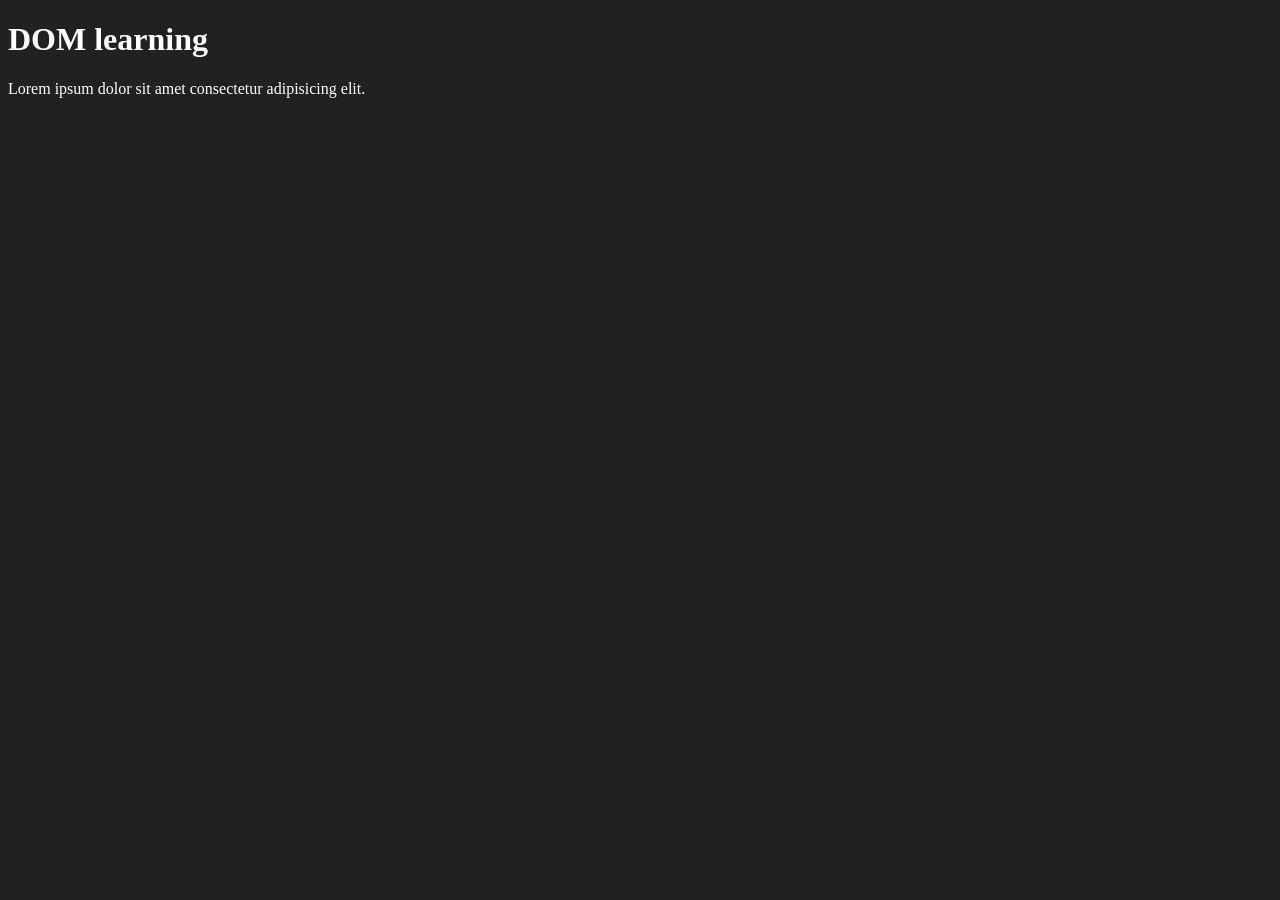
<file: 06_DOM/index.html>
<!DOCTYPE html>
<html lang="en">
<head>
    <meta charset="UTF-8">
    <title>DOM</title>
    <style>
        .bg-black{
            background-color: #212121;
            color:#ffff;
        }
    </style>
</head>
<body class="bg-black">
    <div>
        <h1 id="title" class="heading">
            DOM learning
        </h1>
        <p>Lorem ipsum dolor sit amet consectetur adipisicing elit.</p>
    </div>
</body>
</html>
</file>
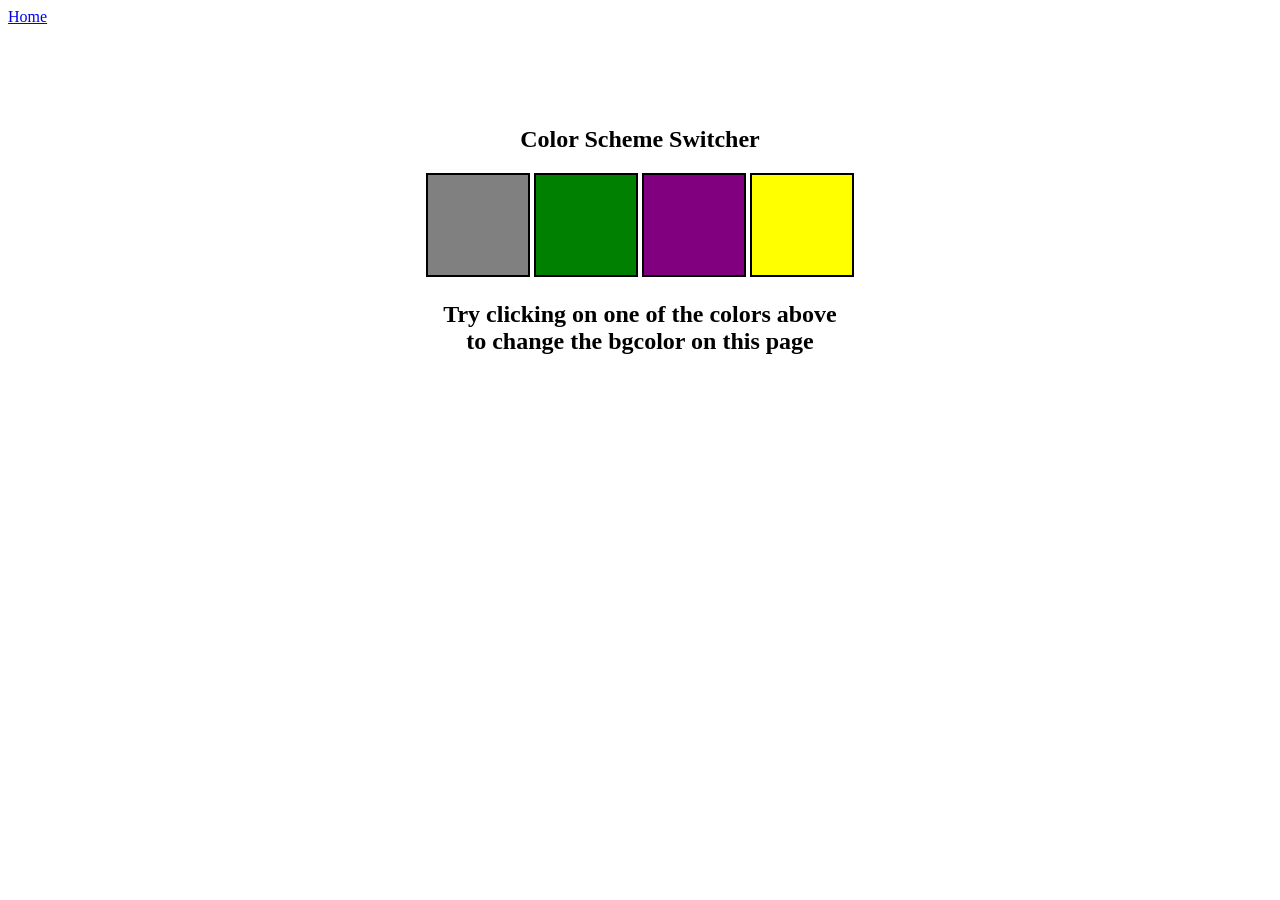
<file: 07_Projects/01_color_changer/index.html>
<!DOCTYPE html>
<html lang="en">
<head>
    <meta charset="UTF-8">
    <meta name="viewport" content="width=device-width, initial-scale=1.0">
    <link rel="stylesheet" href="style.css">
    <!-- <link rel="stylesheet" href="../styles.css"> -->
    <title>JavaScript Background Color Switcher</title>
</head>
<body>
   </nav>
    <a href="/" aria-current="page">Home</a>
   <nav>
    <div class="canvas">
        <h1>Color Scheme Switcher</h1>
        <span class="button" id="grey"></span>
        <span class="button" id="green"></span>
        <span class="button" id="purple"></span>
        <span class="button" id="yellow"></span>
        <h2>
           Try clicking on one of the colors above 
           <span>to change the bgcolor on this page</span> 
        </h2>
    </div>
    <script src="script.js"></script>
</body>
</html>
</file>
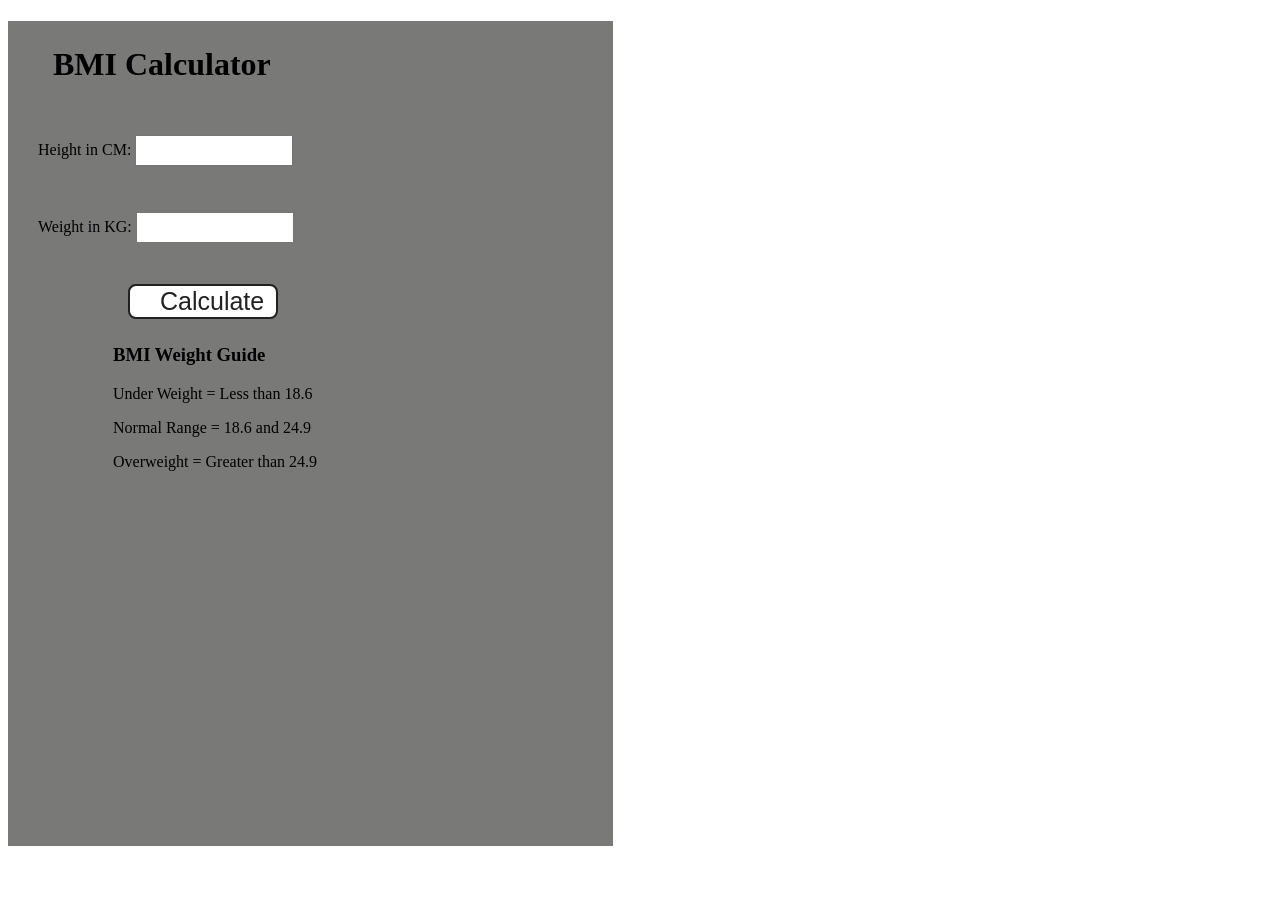
<file: 07_Projects/02_BMI_Calculator/index.html>
<!DOCTYPE html>
<html lang="en">
  <head>
    <meta charset="UTF-8" />
    <meta name="viewport" content="width=device-width, initial-scale=1.0" />
    <meta http-equiv="X-UA-Compatible" content="ie=edge" />
    <link rel="stylesheet" href="style.css" />
    <!-- <link rel="stylesheet" href="../styles.css" /> -->
    <title>BMI Calculator</title>
  </head>
  <body>
    <div class="container">
      <h1>BMI Calculator</h1>
      <form>
        <p><label>Height in CM: </label><input type="text" id="height" /></p>
        <p><label>Weight in KG: </label><input type="text" id="weight" /></p>
        <button>Calculate</button>
        <div id="results"></div>
        <div id="weight-guide">
          <h3>BMI Weight Guide</h3>
          <p>Under Weight = Less than 18.6</p>
          <p>Normal Range = 18.6 and 24.9</p>
          <p>Overweight = Greater than 24.9</p>
        </div>
      </form>
    </div>
  </body>
  <script src="script.js"></script>
</html>
</file>
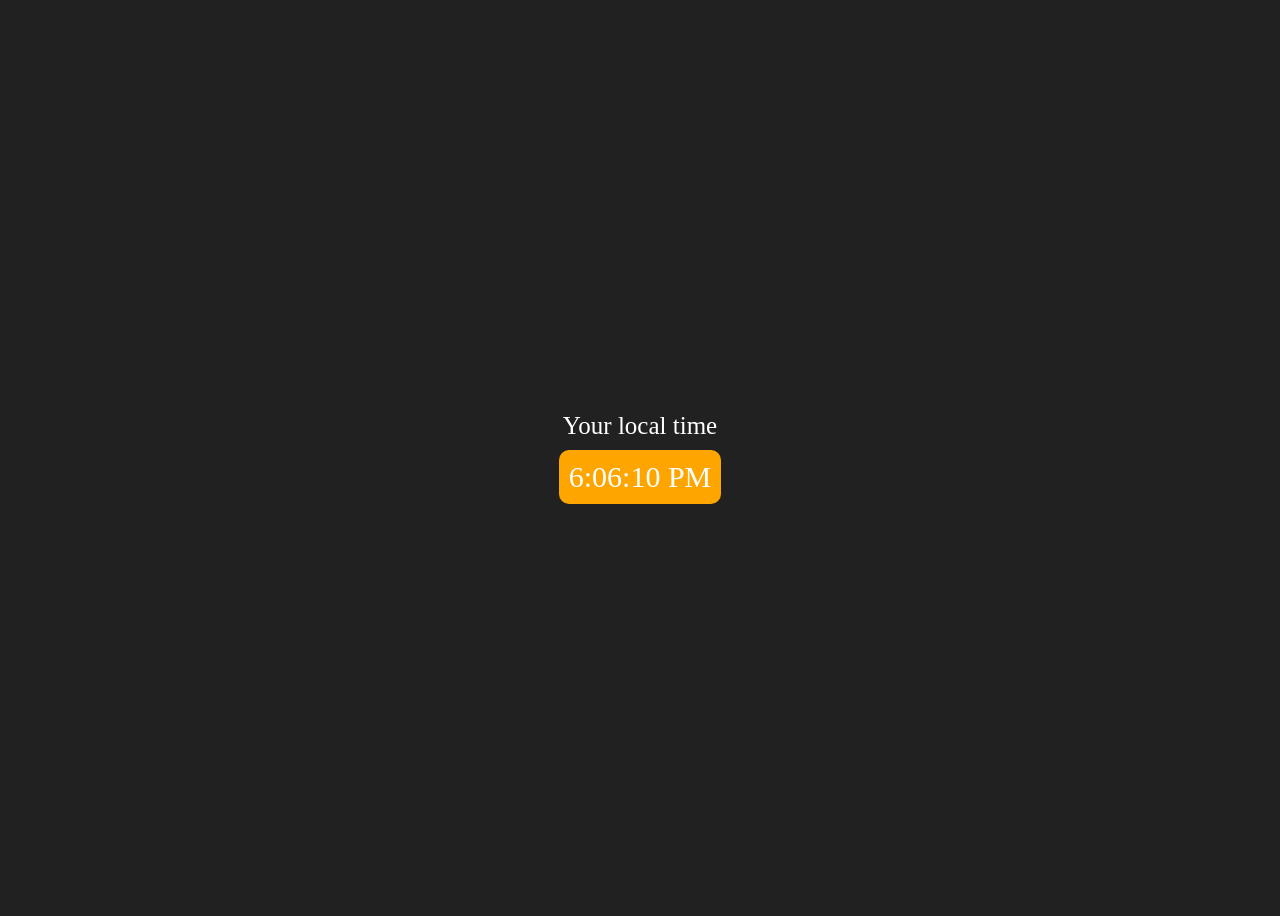
<file: 07_Projects/03_digital_clock/index.html>
<!DOCTYPE html>
<html lang="en">
  <head>
    <meta charset="UTF-8" />
    <meta name="viewport" content="width=device-width, initial-scale=1.0" />
    <meta http-equiv="X-UA-Compatible" content="ie=edge" />
    <!-- <link rel="stylesheet" type="text/css" href="../styles.css" /> -->
    <title>Your Local Time</title>
    <style>
      body {
        background-color: #212121;
        color: #fff;
      }
      #banner{
        font-size: 25px;
      }
      .center {
        display: flex;
        height: 100vh;
        justify-content: center;
        align-items: center;
        flex-direction: column;
      }
      #clock {
        font-size: 30px;
        background-color: orange;
        padding: 10px 10px;
        margin-top: 10px;
        border-radius: 10px;
      }
    </style>
  </head>
  <body>
    <div class="center">
      <div id="banner"><span>Your local time</span></div>
      <div id="clock"></div>
    </div>
    <script src="script.js"></script>
  </body>
</html>
</file>
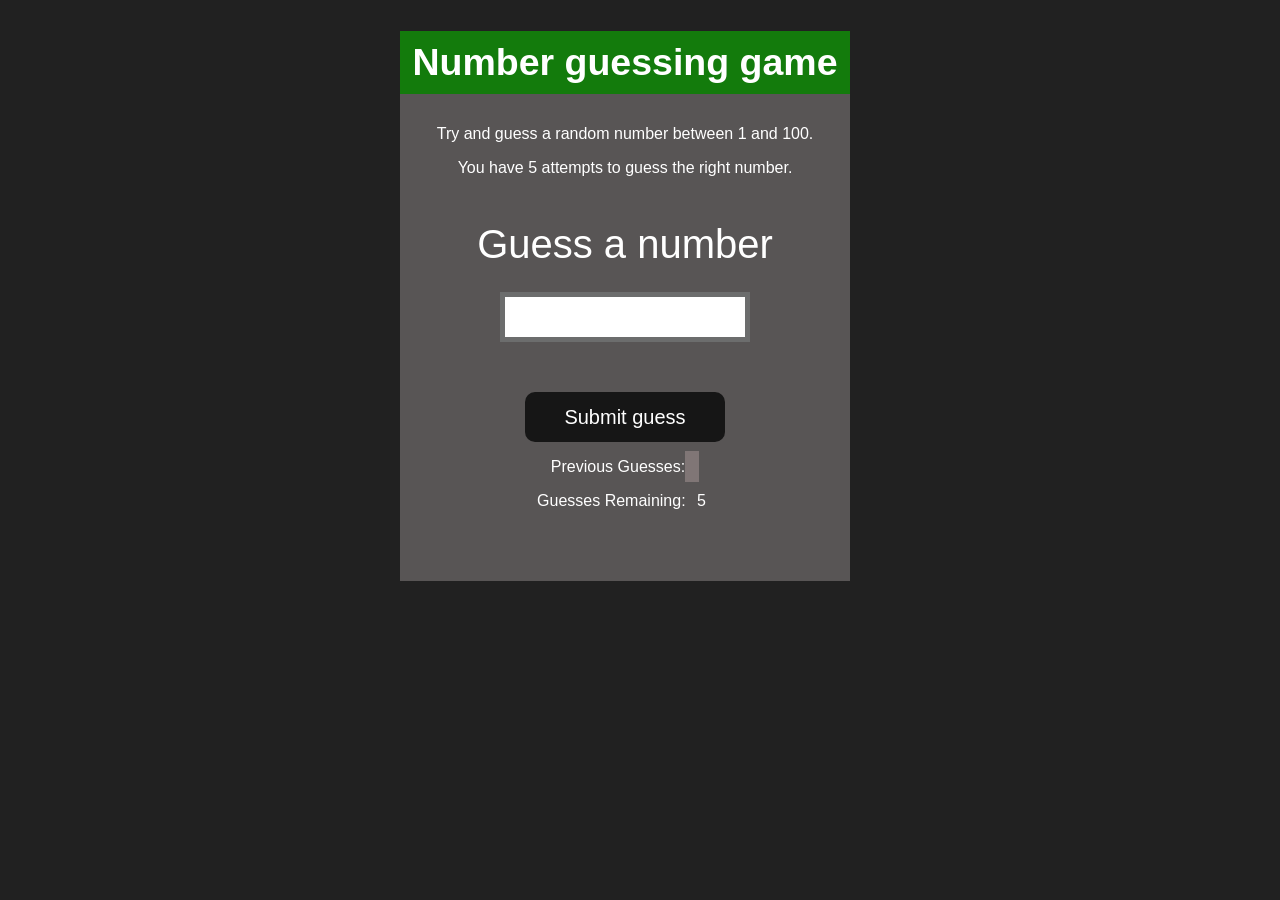
<file: 07_Projects/04_GuessNumber/index.html>
<!DOCTYPE html>
<html lang="en">
<head>
    <meta charset="UTF-8">
    <meta name="viewport" content="width=device-width, initial-scale=1.0">
    <meta http-equiv="X-UA-Compatible" content="ie=edge">
    <title>Number Guessing Game</title>
    <link rel="stylesheet" href="style.css">
    <!-- <link rel="stylesheet" href="../styles.css"> -->
</head>
<body style="background-color:#212121; color:#fff;">    
    <div id="wrapper">
      <h2>Number guessing game</h2>
    <p>Try and guess a random number between 1 and 100.</p>
    <p>You have 5 attempts to guess the right number.</p>
    </br>
        <form class="form">
            <label2 for="guessField" id="guess">Guess a number</label>
            <input type="text" id="guessField" class="guessField">
            <input type="submit" id="subt" value="Submit guess" class="guessSubmit">
        </form>

        <div class="resultParas">
            <p >Previous Guesses: <span class="guesses"></span></p>
            <p >Guesses Remaining: <span class="lastResult">5</span></p>
            <p class="lowOrHi"></p>
        </div>
    </div>
    <script src="script.js"></script>
</body>
</html>
</file>
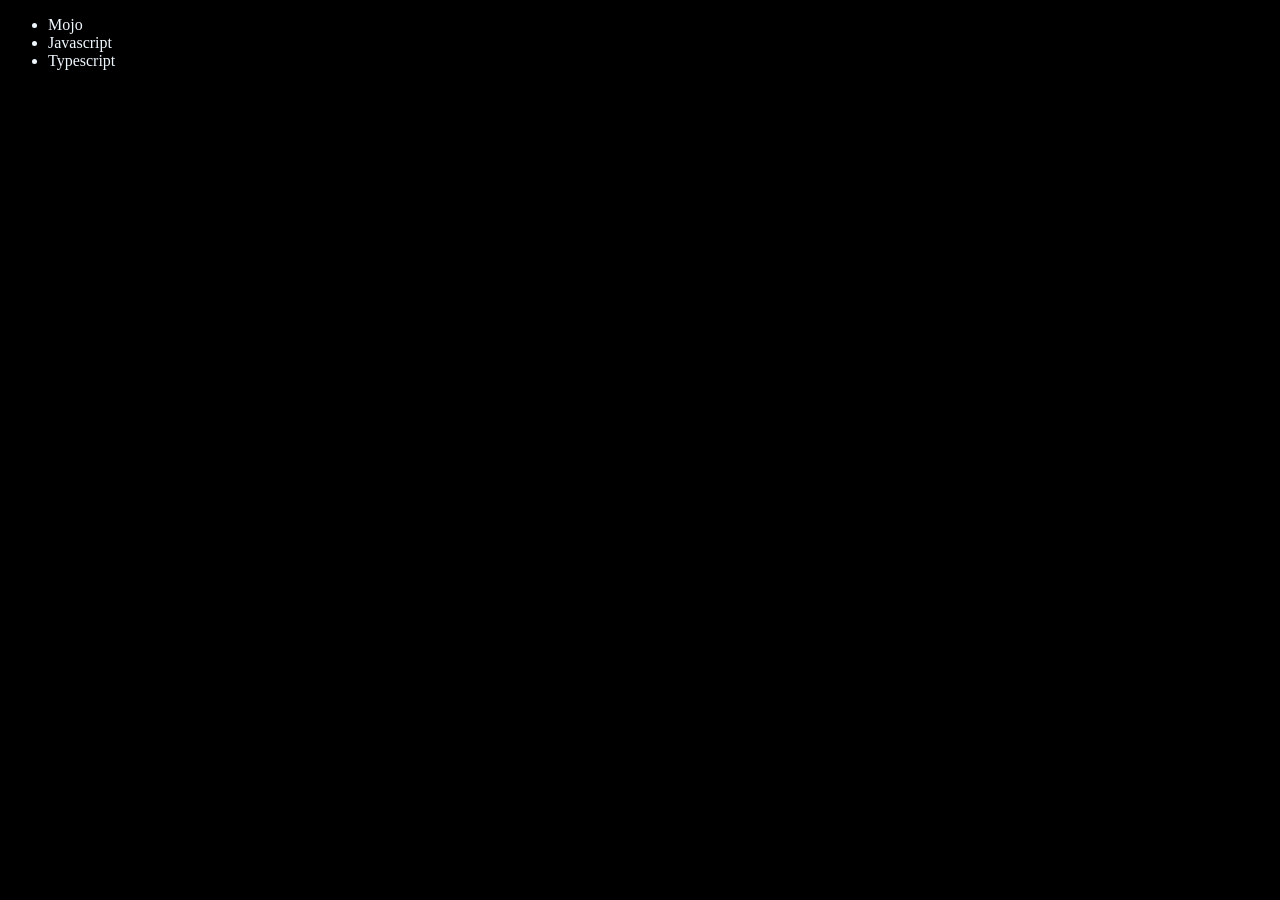
<file: 06_DOM/four.html>
<!DOCTYPE html>
<html>
<head>
    <title>Language List</title>
</head>
<style>
    body{
        background-color: black;
        color: aliceblue;
    }
</style>
<body>
    <ul class="language">
        <li>Java</li>
    </ul>
</body>
<script>
        function addLanguage(LangName) {
            const li = document.createElement('li');
            li.innerHTML = `${LangName}`;
            document.querySelector('.language').appendChild(li);
        }
        addLanguage("Python");
        addLanguage("Javascript");

        function addOptiLauguage(LangName) {
            const li = document.createElement('li');
            li.appendChild(document.createTextNode(LangName));
            document.querySelector('.language').appendChild(li);
        }
        addOptiLauguage('Golang')

        //Edit(Replace)
        const secondLang=document.querySelector("li:nth-child(2)")
        const newli=document.createElement('li')
        newli.textContent="Mojo"
        secondLang.replaceWith(newli)

        //Ek aur edit
        const lastlang=document.querySelector("li:last-child")
        lastlang.outerHTML='<li>Typescript</li>'

        //Remove
        const first=document.querySelector('li:first-child')
        first.remove()

</script>
</html>
</file>
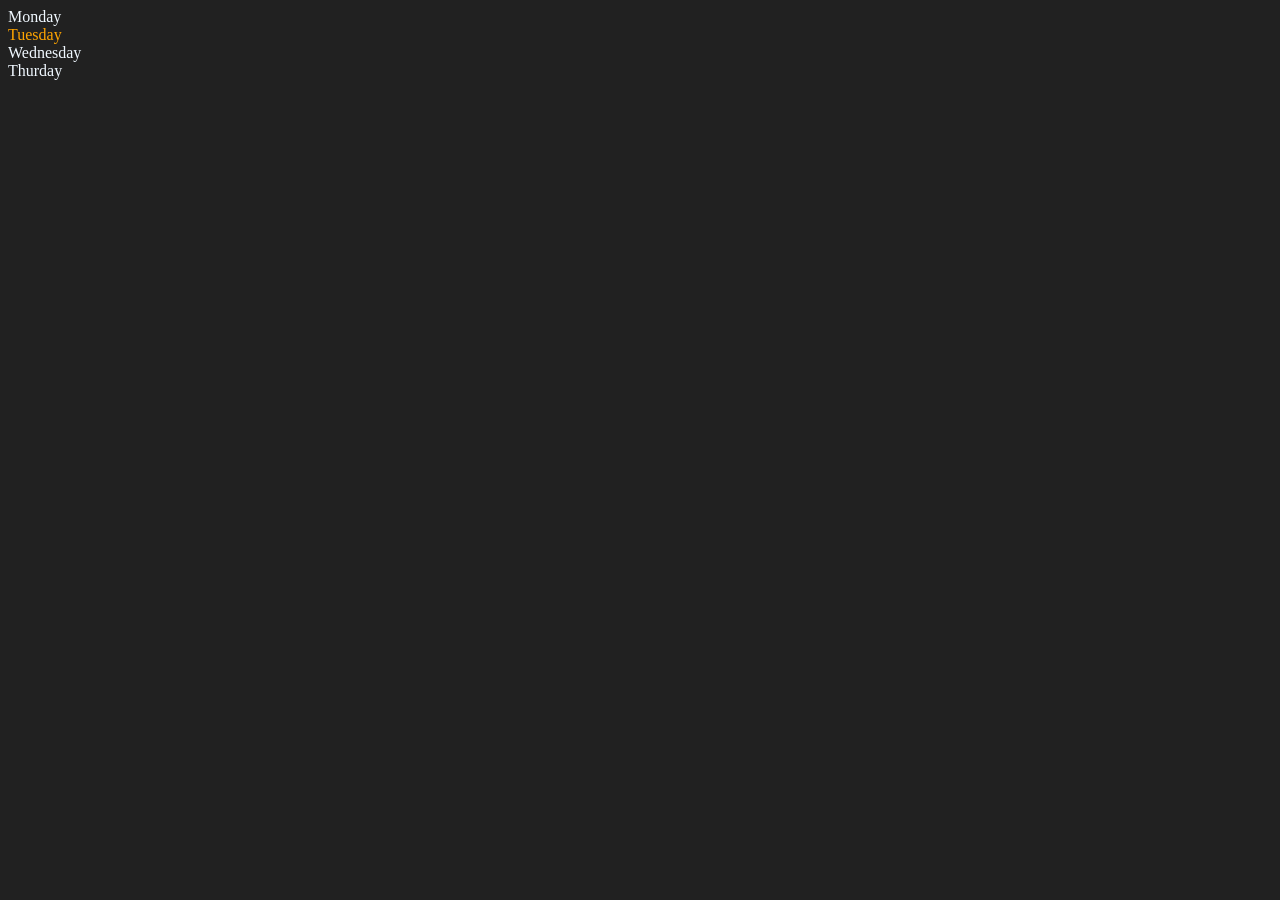
<file: 06_DOM/relations.html>
<!DOCTYPE html>
<html lang="en">
<head>
    <meta charset="UTF-8">
    <meta name="viewport" content="width=device-width, initial-scale=1.0">
    <title>Document</title>
    <style>
        body{
            background-color: #212121;
            color: aliceblue;
        }
    </style>
</head>
<body>
    <div class="parent">
        <div class="day">Monday</div>
        <div class="day">Tuesday</div>
        <div class="day">Wednesday</div>
        <div class="day">Thurday</div>
    </div>
</body>
<script>
   const parent=document.querySelector('.parent')
   console.log(parent);
   console.log(parent.children);
   console.log(parent.children[1]);
    for (let i = 0; i < parent.children.length; i++) {
    console.log(parent.children[i].innerHTML);
    
   }
   parent.children[1].style.color="orange"
   console.log(parent.firstElementChild);
   console.log(parent.lastElementChild);

   const dayOne=document.querySelector(".day")
   console.log(dayOne);
   console.log(dayOne.parentElement);
   console.log("NODES: ",parent.childNodes); //nodelist ,dom creates tree of parent it child ,innerHTML
   
</script>
</html>
</file>
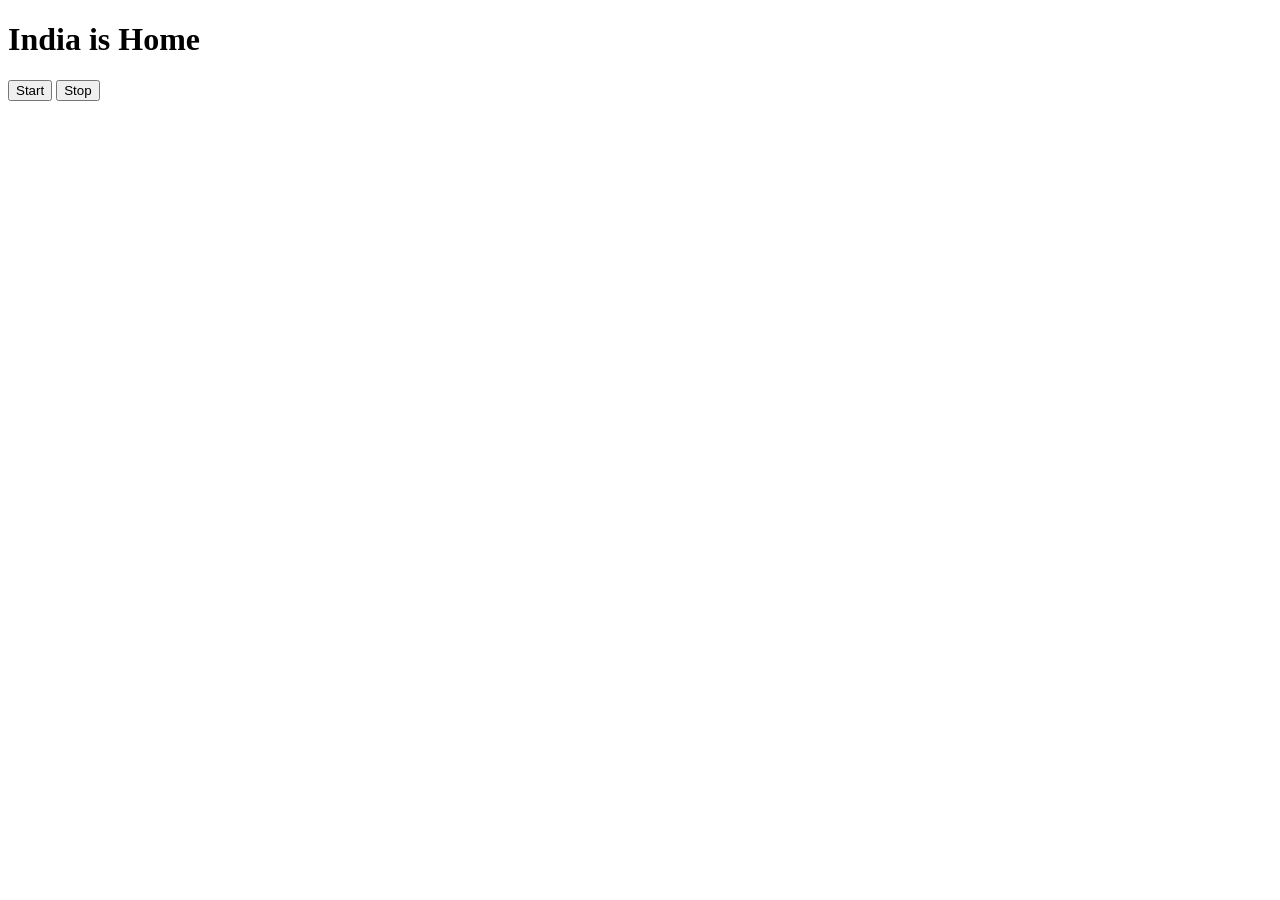
<file: 08_events/timeout&interval.html>
<!DOCTYPE html>
<html lang="en">
<head>
    <meta charset="UTF-8">
    <meta name="viewport" content="width=device-width, initial-scale=1.0">
    <title>Document</title>
</head>
<body>
    <h1>India is Home</h1>
    <button id="start">Start</button>
    <button id="stop">Stop</button>
</body>
<script>
    /*const changeText = function name(params) {
        document.querySelector('h1').
        innerHTML='india is green';
    }

    setTimeout(printHello,2000)  //execute only once
    const changeMe = setTimeout(changeText,2000)

    document.querySelector('#stop').addEventListener('click',function () {
        clearTimeout(changeMe)
        console.log('stopped');
        
    })*/

    const sayDate = function (str) {
        console.log(str,Date.now());     
    }
    let i;
    document.querySelector('#start').addEventListener('click',function () {
        document.body.style.backgroundColor='green'
        document.querySelector('h1').innerHTML='india is green';
        i=setInterval(sayDate,3000,'Smile')
        console.log('started');
        
    })
    document.querySelector('#stop').addEventListener('click',function () {
        document.body.style.backgroundColor='grey'
        document.querySelector('h1').innerHTML='india is peace';
        clearInterval(i)
        console.log('stopped');
    })

</script>
</html>
</file>
<file: 07_Projects/01_color_changer/style.css>
html {
    margin: 0;
  }
  
  span {
    display: block;
  }
  .canvas {
    margin: 100px auto 100px;
    width: 80%;
    text-align: center;
  }
  
  .button {
    width: 100px;
    height: 100px;
    border: solid black 2px;
    display: inline-block;
  }
  
  #grey {
    background: grey;
  }
  
  #green {
    background: green;
  }
  #purple {
    background: purple;
  }
  #yellow {
    background: yellow;
  }
</file>
<file: 07_Projects/02_BMI_Calculator/style.css>
.container {
    width: 575px;
    height: 825px;
  
    background-color: #797978;
    padding-left: 30px;
  }
  #height,
  #weight {
    width: 150px;
    height: 25px;
    margin-top: 30px;
  }
  
  #weight-guide {
    margin-left: 75px;
    margin-top: 25px;
  }
  
  #results {
    font-size: 35px;
    margin-left: 90px;
    margin-top: 20px;
    color: rgb(241, 241, 241);
  }
  
  button {
    width: 150px;
    height: 35px;
    margin-left: 90px;
    margin-top: 25px;
    background-color: #fff;
    padding: 1px 30px;
    border-radius: 8px;
    color: #212121;
    text-decoration: none;
    border: 2px solid #212121;
  
    font-size: 25px;
  }
  
  h1 {
    padding-left: 15px;
    padding-top: 25px;
    
  }
</file>
<file: 07_Projects/04_GuessNumber/style.css>
* {
    box-sizing: border-box;
  }
  html {
    font-family: sans-serif;
  }
  
  body {
    margin: 0;
    width: 300px;
    max-width: 750px;
    min-width: 480px;
    margin: 0 auto;
    background-color: #212121;
  }
  
  .lastResult {
    color: white;
    padding: 7px;
  }
  
  .guesses {
    color: white;
    padding: 7px;
  }
  
  button {
    background-color: #141414;
    color: #fff;
    width: 250px;
    height: 50px;
    border-radius: 25px;
    font-size: 30px;
    border-style: none;
    margin-top: 30px;
    /* margin-left: 50px; */
  }
  
  #subt {
    background-color: #161616;
    color: #ffffff;
    width: 200px;
    height: 50px;
    border-radius: 10px;
    font-size: 20px;
    border-style: none;
    margin-top: 50px;
    /* margin-left: 75px; */
  }
  
  #guessField {
    color: #000;
    width: 250px;
    height: 50px;
    font-size:22px;
    border-style: none;
    margin-top: 25px;
  
    /* margin-left: 50px; */
    border: 5px solid #6c6d6d;
    text-align: center;
  }
  
  #guess {
    font-size: 40px;
    /* margin-left: 90px; */
    margin-top: 120px;
    color: #fff;
  }
  
  .guesses {
    background-color: #807676;
  }
  
  #wrapper {
    box-sizing: border-box;
    text-align: center;
    width: 450px;
    height: 550px;
    background-color: #585555;
    color: #fff;
    font-size: 25px;
  }
  
  h2 {
    background-color: #137b0c;
    color: #fff;
    text-align: center;
    padding: 10px;
  }
  
  p {
    font-size: 16px;
    text-align: center;
  }
</file>
